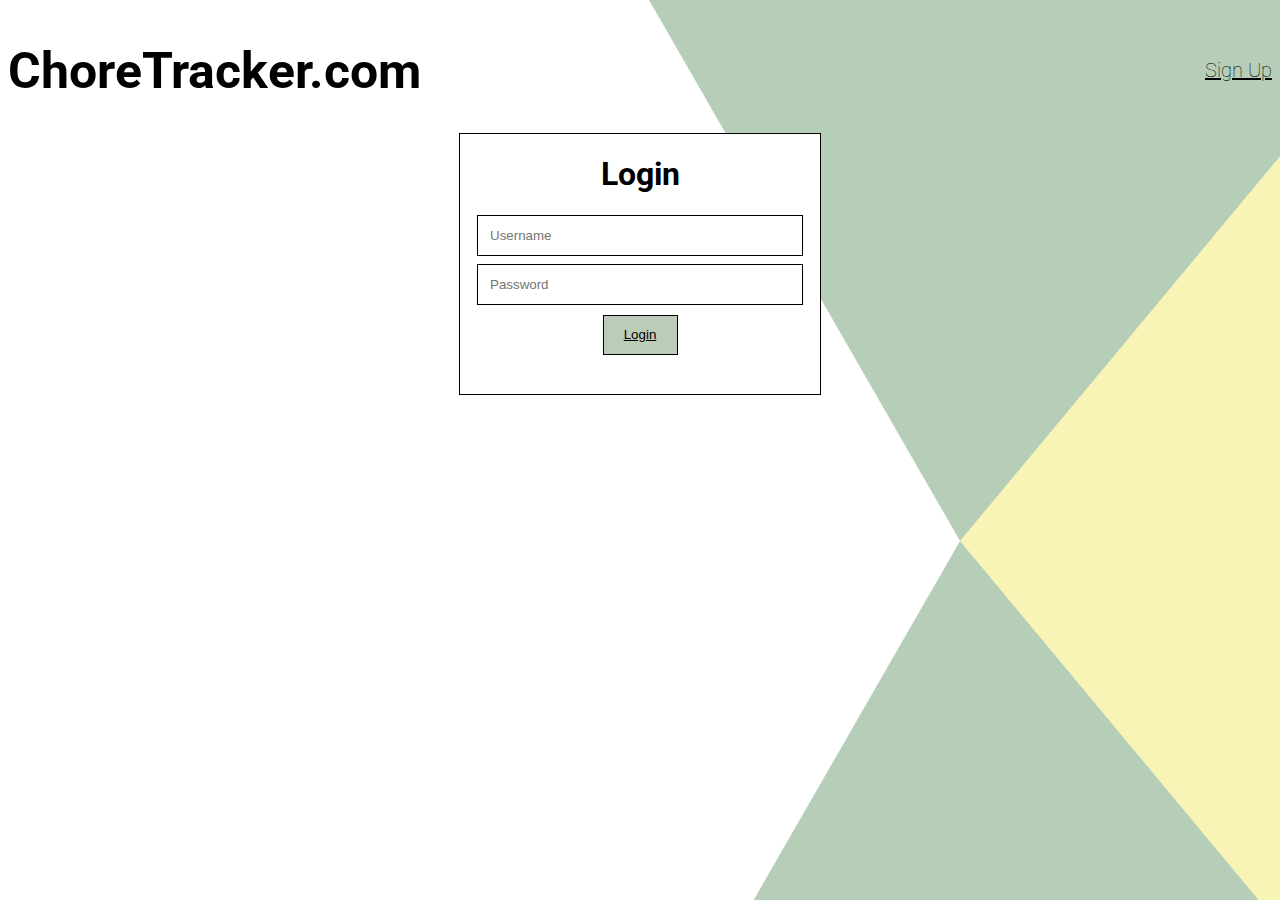
<file: index.html>
<!DOCTYPE html>
<html lang="en">
<head>
	<meta charset="utf-8">
	<title>Login</title>
	<link rel="stylesheet"  href="style.css">
	<meta name="viewport" content="width=device-width, initial-scale=1.0">
</head>
<body>

	<h1 class="Name"><a href="home.html">ChoreTracker.com<a></h1>
	<div class="SignUp"><a href="signup.html">Sign Up</a></div>
	<div id="loginfield">
		<h1>Login</h1>

		<input type="text" placeholder="Username" id="user" required>
		<input type="password" placeholder="Password" id="pswd" required>
		<button type="submit" ref="home.html" class="submit"><a href="home.html">Login</a></button>
	</div>

</body>
</html>
</file>
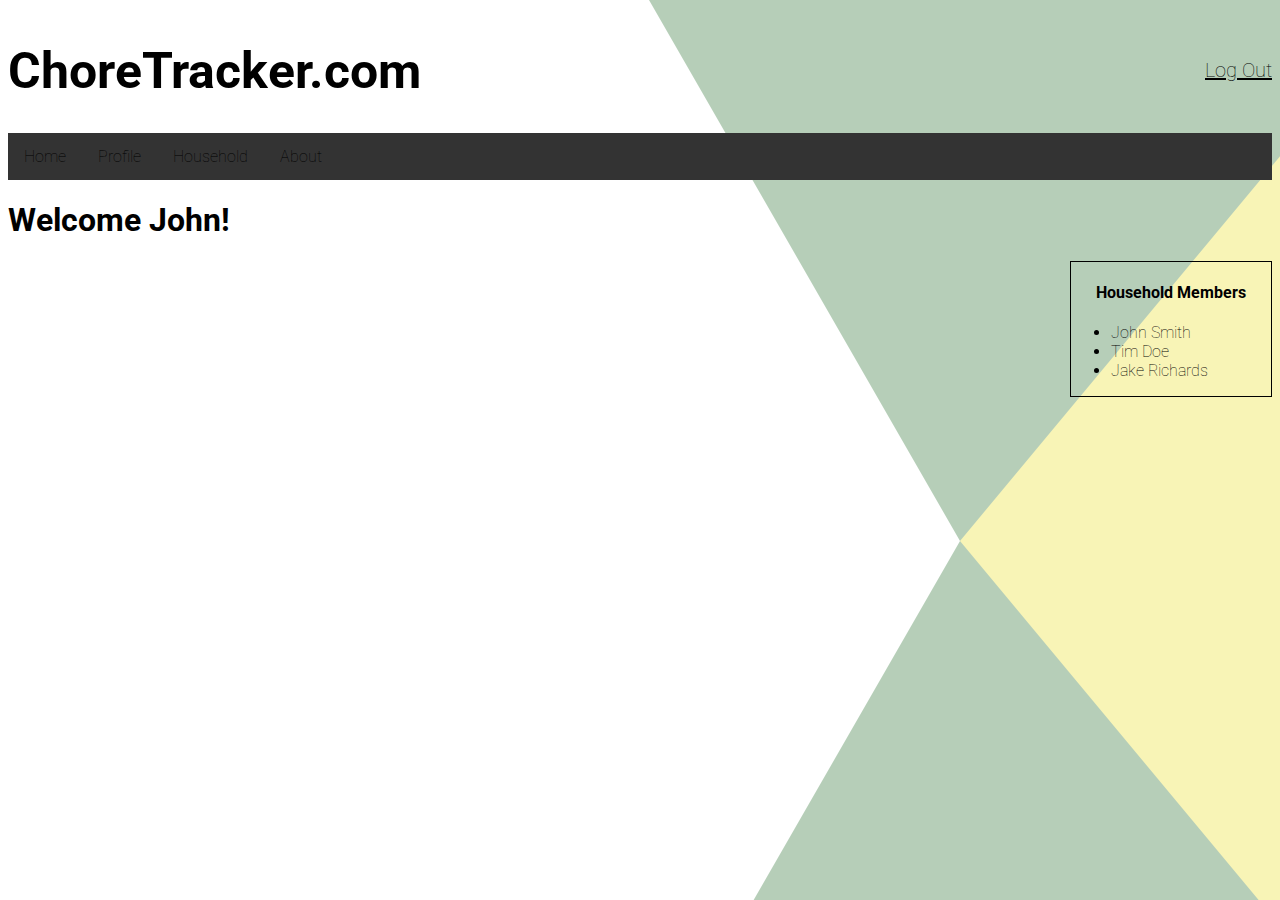
<file: home.html>
<!DOCTYPE html>
<html lang="en">
<head>
	<meta charset="utf-8">
	<title>Welcome to ChoreTracker</title>
	<link rel="stylesheet"  href="style.css">
	<meta name="viewport" content="width=device-width, initial-scale=1.0">
</head>
<body>

	<h1 class="Name"><a href="home.html">ChoreTracker.com<a></h1>
	<div class="SignUp"><a href="index.html">Log Out</a></div>
	<div class="navigation">
		<ul>
		  <li><a href="home.html">Home</a></li>
		  <li><a href="profile.html">Profile</a></li>
		  <li><a href="contact.asp">Household</a></li>
		  <li><a href="about.asp">About</a></li>
		</ul>
	</div>

	<h1>Welcome John!</h1>
	<div id="members">
		<h4 style="text-align: center">Household Members</h4>
		<ul>
			<li>John Smith</li>
			<li>Tim Doe</li>
			<li>Jake Richards</li>
		</ul>
	</div>

</body>
</html>
</file>
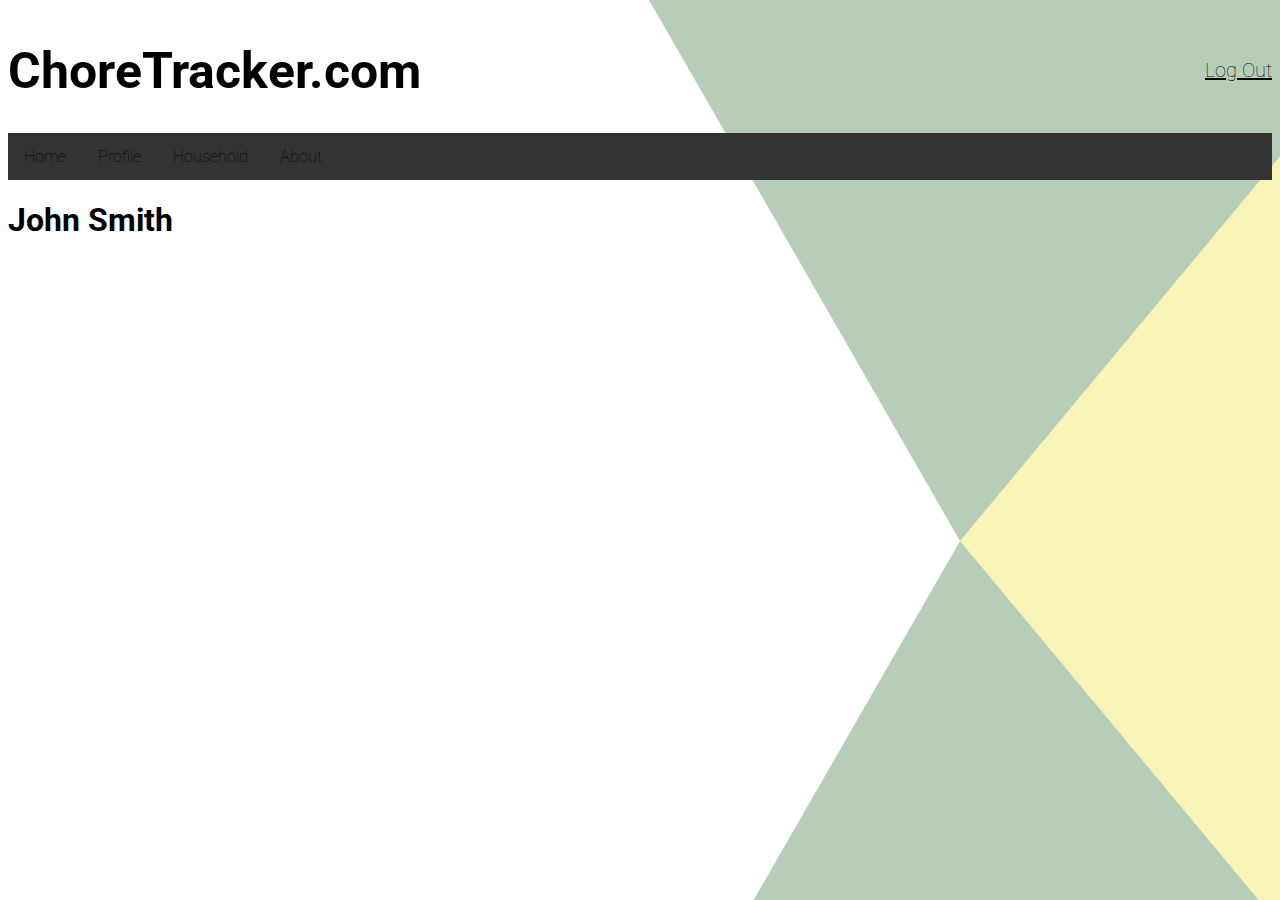
<file: profile.html>
<!DOCTYPE html>
<html lang="en">
<head>
	<meta charset="utf-8">
	<title>View Profile</title>
	<link rel="stylesheet"  href="style.css">
	<meta name="viewport" content="width=device-width, initial-scale=1.0">
</head>
<body>

	<h1 class="Name"><a href="home.html">ChoreTracker.com<a></h1>
	<div class="SignUp"><a href="index.html">Log Out</a></div>
	<div class="navigation">
		<ul>
		  <li><a href="home.html">Home</a></li>
		  <li><a href="profile.html">Profile</a></li>
		  <li><a href="contact.asp">Household</a></li>
		  <li><a href="about.asp">About</a></li>
		</ul>
	</div>

	<h1>John Smith</h1>


</body>
</html>
</file>
<file: style.css>
@import url('https://fonts.googleapis.com/css?family=Montserrat');
@import url('https://fonts.googleapis.com/css?family=Roboto:100');

body{
	font-family: 'Roboto', sans-serif;
	font-weight: 100;
	background-image: url("resources/images/background3.png");
	color: black;
}
.Name{
	color: black;
	font-size: 50px;
	float: left;
	clear: none;
	display: block;
}

.Name a{
	text-decoration: none;
}
.Name a:hover{
	color: black;
}

#loginfield h1{
	text-align: center;

}

#loginfield{
	clear: both;
	border-style: solid;
	border-color: black;
	border-width: 1px;
	width: 360px;
	height: 260px;
	margin: 0 auto;
	padding: 0;
	background: white;

}

.login{
	background: black;
}

.submit{
	margin: 10px auto;
	padding: 5px;
	display: block;
	color: black;
	background-color: rgb(188,204,184);
	border: 1px solid black;
	width:75px;
	height: 40px;
}

.submit:hover{
	background-color: rgb(247,244,184);
	cursor: pointer;
}

input[type=text], input[type=email], input[type=password]{
	margin: 8px auto;
	padding: 12px;
	display: block;
	border: 1px solid black;
	width: 300px;
}
.SignUp{
	float: right;
	height:50px;
	padding-top: 50px;
	font-size: 20px;
}
#create{
	margin: 0 auto;
	padding: 0;
	clear: both;
	text-align: center;
	border-style: solid;
	border-color: black;
	border-width: 1px;
	width: 360px;
	background: white;
}

#select{
	margin: 0 auto;
	padding: 0;
	clear: both;
	text-align: center;
	border-style: solid;
	border-color: black;
	border-width: 1px;
	width: 360px;
	height:250px;
	background: white;
}

.selectbutton{
	font-size: 12px;
	width: 200px;
	height: 40px;
	margin: 10px auto;
	padding: 5px;
	display: block;
	color: black;
	background-color: rgb(188,204,184);
	border: 1px solid black;
}

.selecthref{
	text-decoration:none;
}

.selecthref:hover{
	color: rgb(247,244,184);
}

.selecthref button:hover{
	cursor: pointer;
	background: rgb(247,244,184);
}

#creategroupdiv{
	margin: 0 auto;
	padding: 0;
	clear: both;
	text-align: center;
	border-style: solid;
	border-color: black;
	border-width: 1px;
	width: 500px;
	background: white;
}

#joindiv{
	margin: 0 auto;
	padding: 0;
	clear: both;
	text-align: center;
	border-style: solid;
	border-color: black;
	border-width: 1px;
	width: 500px;
	height: 165px;
	background: white;
}

a{
	color: black;
}
a:hover{
	color: red;
}
.navigation ul {
    list-style-type: none;
    margin: 0;
    padding: 0;
    overflow: hidden;
    background-color: #333;
    clear: both;
}

.navigation li {
    float: left;
}

.navigation li a {
    display: block;
    color: black;
    text-align: center;
    padding: 14px 16px;
    text-decoration: none;
}

/* Change the link color to #111 (black) on hover */
.navigation li a:hover {
    background-color: #111;
}

#members{
	float: right;
	clear: both;
	border-style: solid;
	border-color: black;
	border-width: 1px;
	width: 200px;

}

table {
	margin: 0 auto;
}

#join{
	font-size: 40px;
	display: table;
	clear: both;

}

#addChore{
	float:left;
	border-style: solid;
	padding: 20px;
	margin: 20px;
	text-align: center;
}

table#choreTable{
	padding-bottom: 20px;
}
</file>
